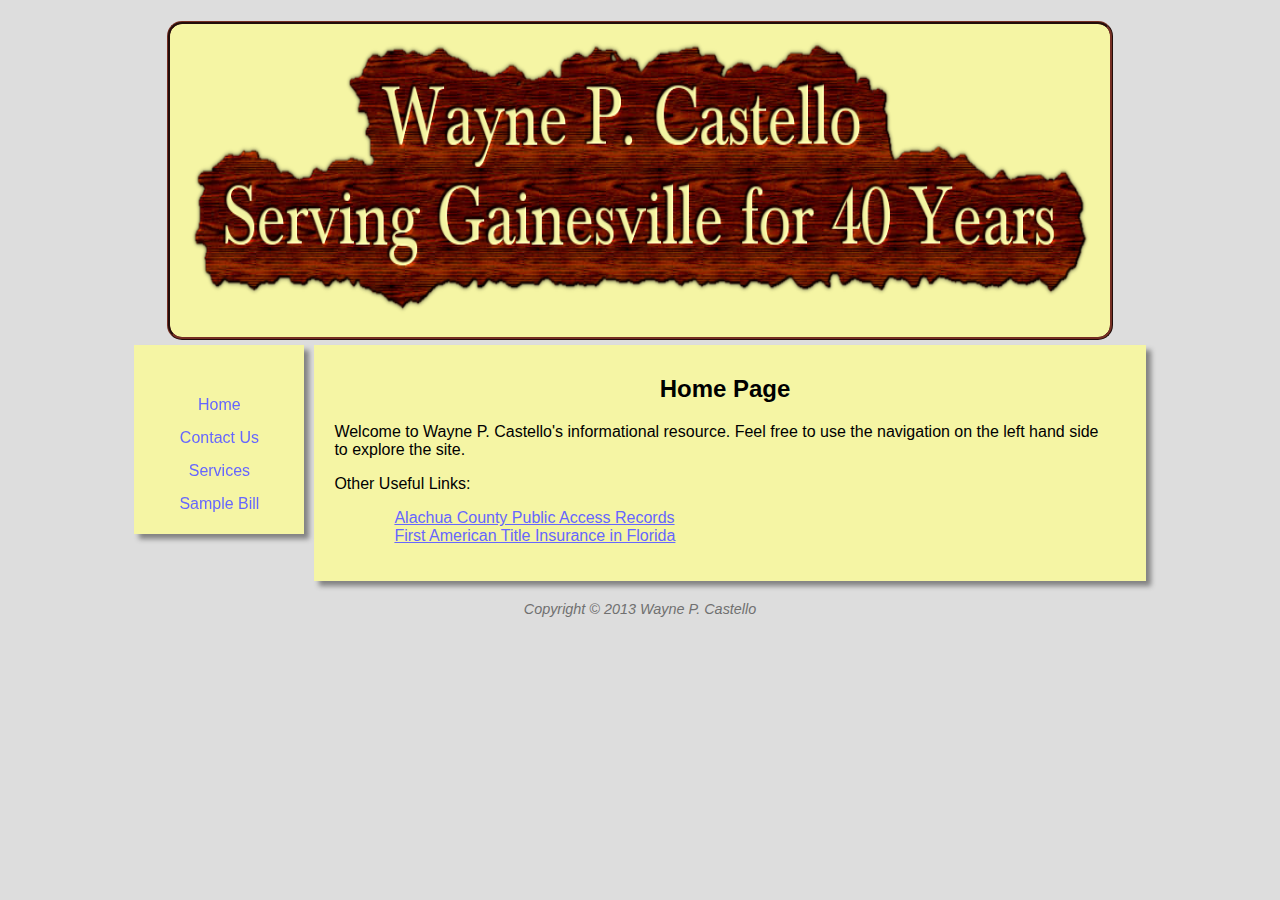
<file: index.html>
<!Doctype html>
<html lang="en">
<head>
<!--
	CGS1820
	Final Project 
	Semester Ending Web Project
	
	Author: Joseph Hart
	Date: December 9th, 2013
	
	File Name: index.html
	Supporting Files: logo1.png, project.css
-->
<title>Wayne P. Castello, Esquire - Contact Us</title>
<meta charset="utf-8">
<link rel="stylesheet" href="project.css">
</head>

<body>
	<div id="wrapper">
		<h1>
			<img src="images/logo1.png" alt="Logo" height="275" width="900">
		</h1>
		<div id="nav">
			<ul>
				<li><a href="index.html">Home</a></li>
				<li><a href="contactus.html">Contact Us</a></li>
				<li><a href="services.html">Services</a></li> 
				<li><a href="billing.html">Sample Bill</a></li> 				
			</ul>
		</div>
		<div id="content">
			<h2>Home Page</h2>
			<p>Welcome to Wayne P. Castello's informational resource. Feel free to use the navigation on the left hand side to explore the site.</p>
			<div>Other Useful Links:</div>
			<ul>
				<li><a href="http://isol.alachuaclerk.org/"  target="_blank">Alachua County Public Access Records</a></li>
				<li><a href="http://www.firstam.com/title/fl/"  target="_blank">First American Title Insurance in Florida</a></li>
			</ul>
		</div>
		<div id="footer">Copyright &copy; 2013 Wayne P. Castello<br>
		</div>
	</div>
</body>
</html>
</file>
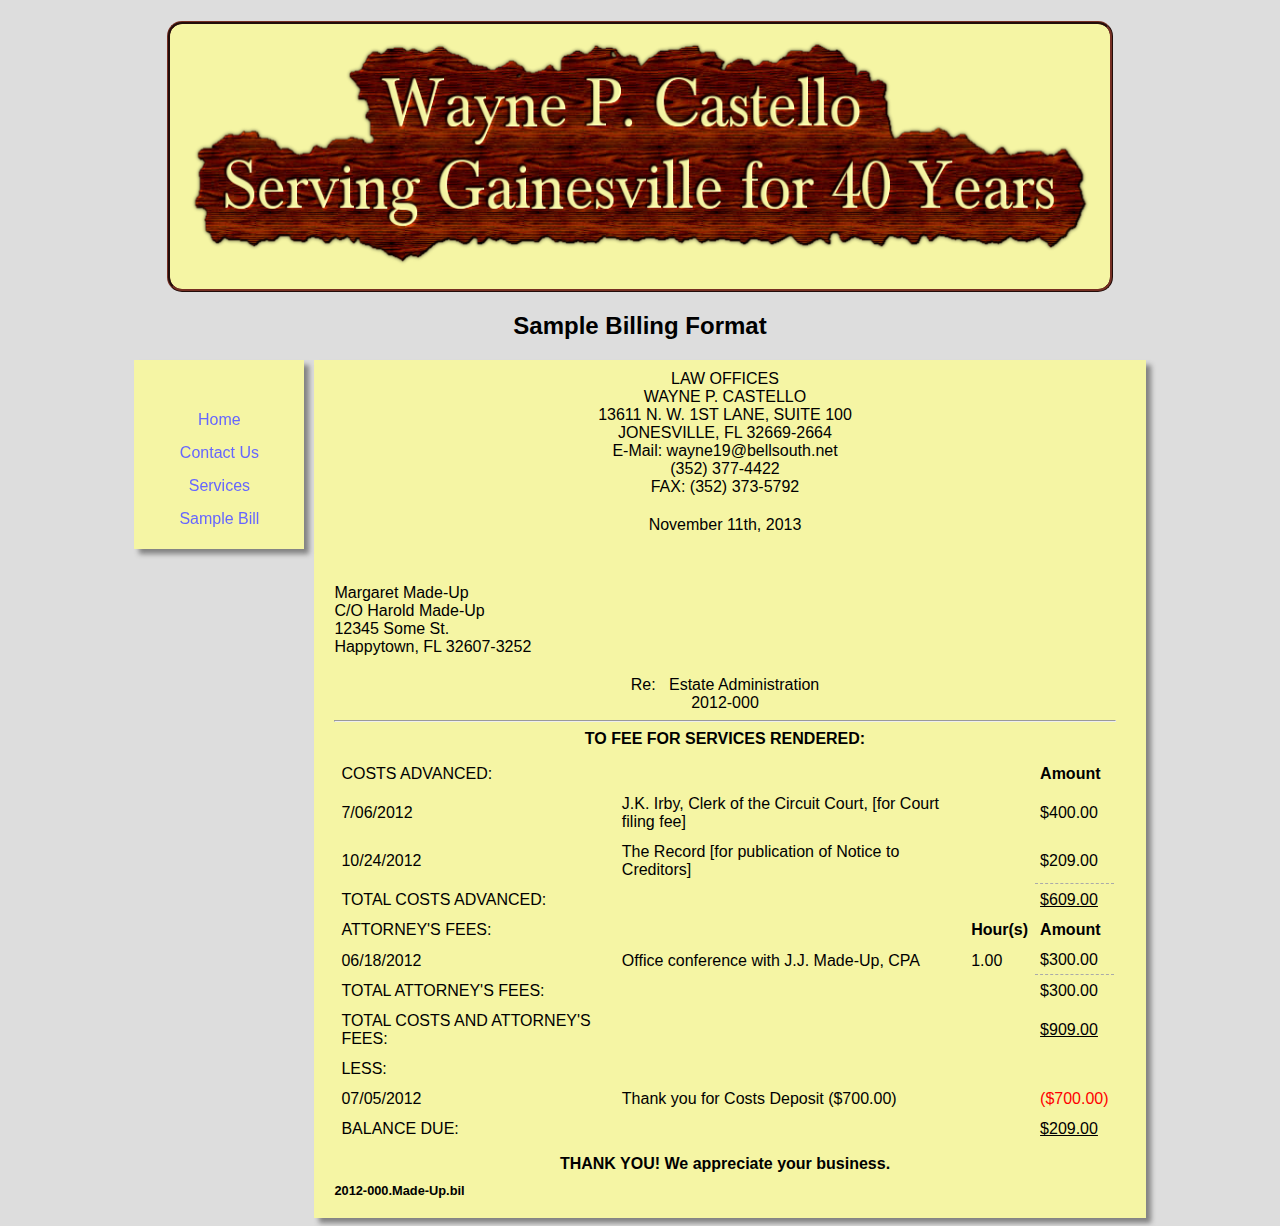
<file: billing.html>
<!Doctype html>
<html lang="en">
<head>
<!--
	CGS1820
	Final Project 
	Semester Ending Web Project
	
	Author: Joseph Hart
	Date: December 9th, 2013
	
	File Name: billing.html
	Supporting Files: project.css, projectprint.css, logo1.png
-->
<title>Wayne P. Castello - Sample Billing Format</title>
<meta charset="utf-8">
<link rel="stylesheet" href="project.css" media="screen"/>
<link rel="stylesheet" href="projectprint.css" media="print"/>
</head>

<body>
	<div id="wrapper">
		<h1>
			<img src="images/logo1.png" alt="Logo" height="227" width="900">
		</h1>
		<h2>Sample Billing Format</h2>	
		<div id="nav">
			<ul>
				<li><a href="index.html">Home</a></li>
				<li><a href="contactus.html">Contact Us</a></li>
				<li><a href="services.html">Services</a></li> 
				<li><a href="billing.html">Sample Bill</a></li> 				
			</ul>	
		</div>
		<div id="content">	
			<div id="letterhead">LAW OFFICES<br>
				WAYNE P. CASTELLO<br>
				13611 N. W. 1ST LANE, SUITE 100<br>
				JONESVILLE, FL 32669-2664<br>
				E-Mail: wayne19@bellsouth.net<br>
				(352) 377-4422<br>
				FAX: (352) 373-5792</div>
			<div id="datetop">November 11th, 2013</div>
			<div id="address">Margaret Made-Up<br>
				C/O Harold Made-Up<br>
				12345 Some St.<br>
				Happytown, FL 32607-3252</div>
			<div id="re">Re: &nbsp;&nbsp;Estate Administration<br>
				2012-000</div>
			<hr>
			<div id="title">TO FEE FOR SERVICES RENDERED:</div>			
				<table>
					<tr>
						<td>COSTS ADVANCED:</td>
						<td></td>
						<td></td>
						<td class="bold">Amount</td>
					</tr>
					<tr>
						<td>7/06/2012</td>
						<td>J.K. Irby, Clerk of the Circuit Court, [for Court filing fee]</td>
						<td></td>
						<td>$400.00</td>
					</tr>
					<tr>
						<td>10/24/2012</td>
						<td>The Record [for publication of Notice to Creditors]</td>
						<td></td>
						<td class="special">$209.00</td>
					</tr>
					<tr>
						<td>TOTAL COSTS ADVANCED:</td>
						<td></td>
						<td></td>
						<td class="balance">$609.00</td>
					</tr>
						<tr>
						<td>ATTORNEY'S FEES:</td>
						<td></td>
						<td class="bold">Hour(s)</td>
						<td class="bold">Amount</td>
					</tr>
					<tr>
						<td>06/18/2012</td>
						<td>Office conference with J.J. Made-Up, CPA</td>
						<td>1.00</td>
						<td class="special">$300.00</td>
					</tr>
					<tr>
						<td>TOTAL ATTORNEY'S FEES:</td>
						<td></td>
						<td></td>
						<td>$300.00</td>
					</tr>
					<tr>
						<td>TOTAL COSTS AND ATTORNEY'S FEES:</td>
						<td></td>
						<td></td>
						<td class="balance">$909.00</td>
					</tr>
					<tr>
						<td>LESS:</td>
						<td></td>
						<td></td>
						<td></td>
					</tr>
					<tr>
						<td>07/05/2012</td>
						<td>Thank you for Costs Deposit ($700.00)</td>
						<td></td>
						<td class="less">($700.00)</td>
					</tr>
					<tr>
						<td>BALANCE DUE:</td>
						<td></td>
						<td></td>
						<td class="balance">$209.00</td>
					</tr>
				</table>
			<div id="footerthank">THANK YOU! We appreciate your business.</div>
			<div id="footerfile">2012-000.Made-Up.bil</div>
		</div>
	</div>
</body>
</html>
</file>
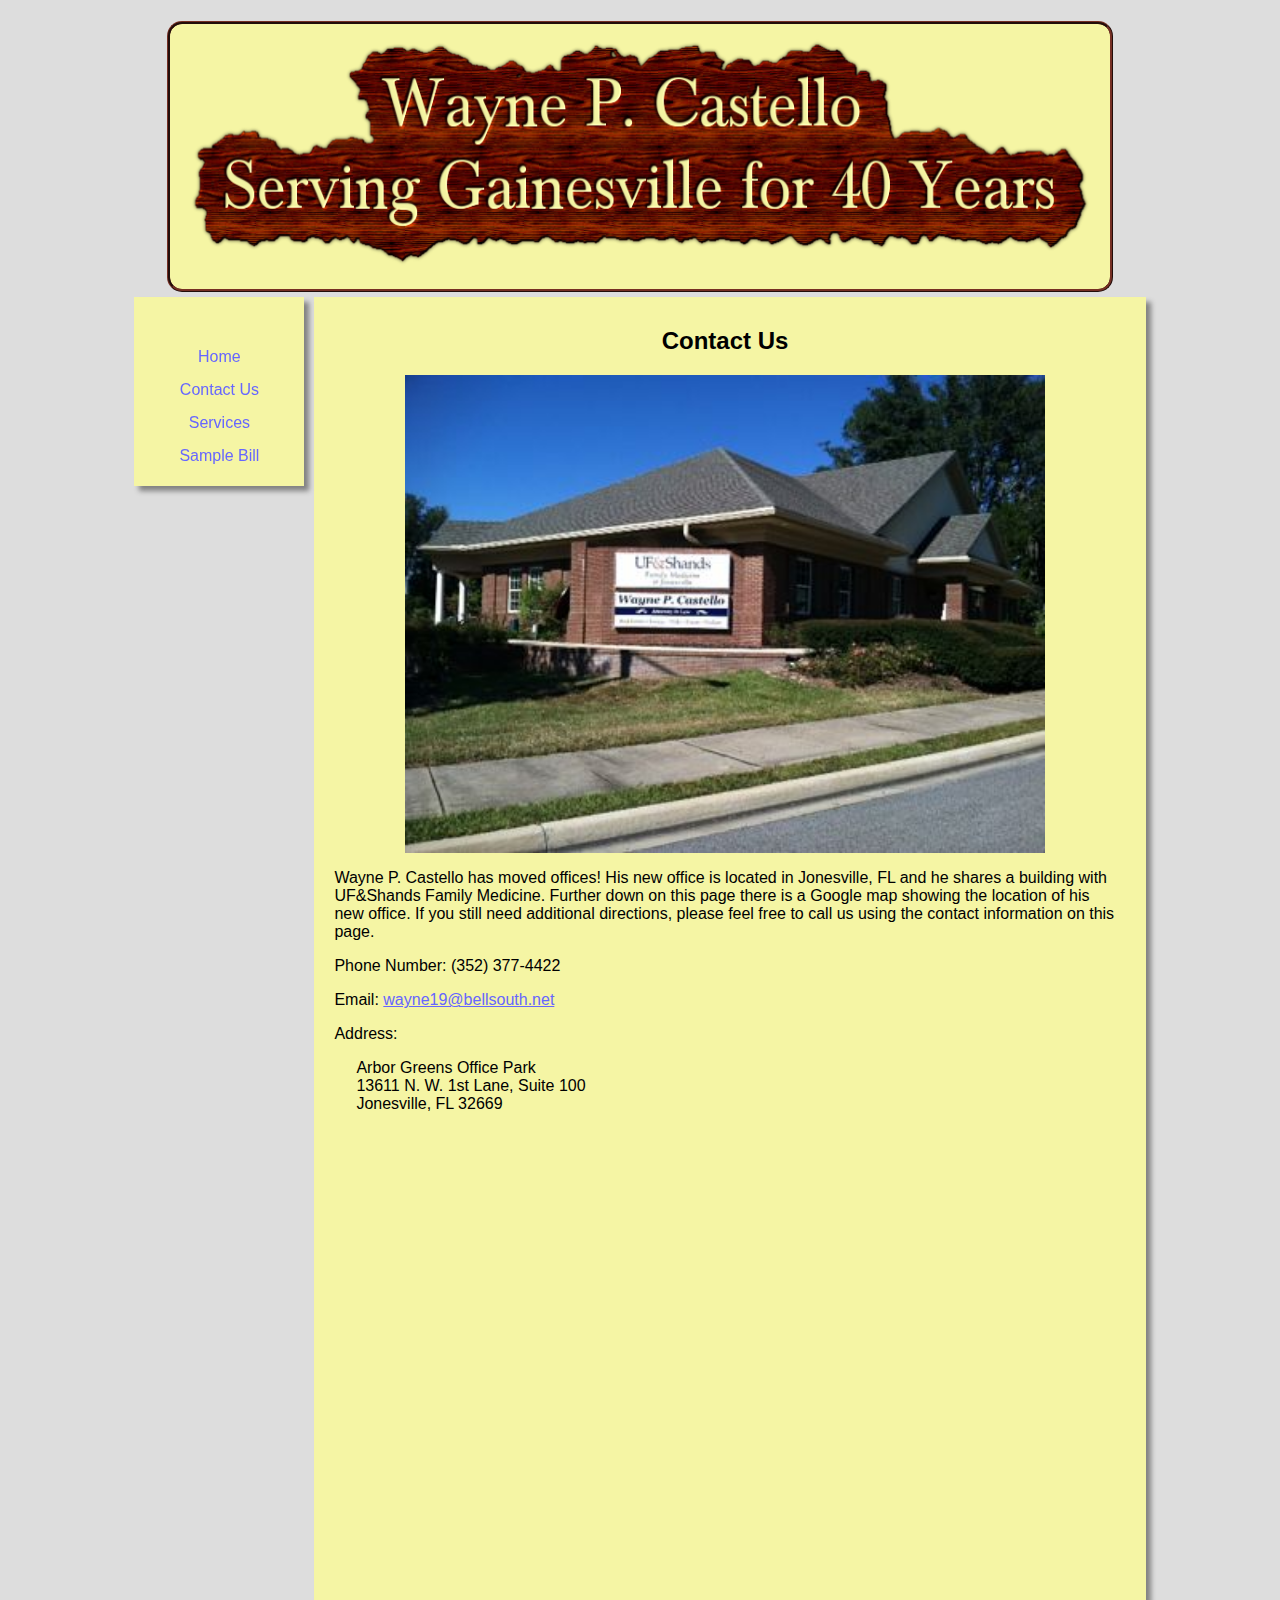
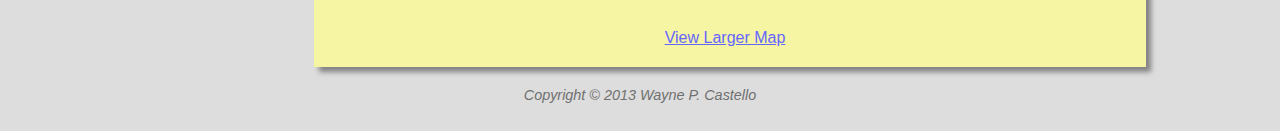
<file: contactus.html>
<!Doctype html>
<html lang="en">
<head>
<!--
	CGS1820
	Final Project 
	Semester Ending Web Project
	
	Author: Joseph Hart
	Date: December 9th, 2013
	
	File Name: contactus.html
	Supporting Files: project.css, office_opt.jpg, logo1.png
-->
<title>Wayne P. Castello, Esquire - Contact Us</title>
<meta charset="utf-8">
<link rel="stylesheet" href="project.css">
</head>

<body>
	<div id="wrapper">
		<h1>
			<img src="images/logo1.png" alt="Logo" height="227" width="900">
		</h1>
		<div id="nav">
			<ul>
				<li><a href="index.html">Home</a></li>
				<li><a href="contactus.html">Contact Us</a></li>
				<li><a href="services.html">Services</a></li> 
				<li><a href="billing.html">Sample Bill</a></li> 				
			</ul>	
		</div>
		<div id="content">	
			<h2>Contact Us</h2>
			<img src="images/office_opt.jpg" alt="Photo of the Office" height="478" width="640">
			<div>
				<p>Wayne P. Castello has moved offices! His new office is located in Jonesville, FL and he shares a building with UF&amp;Shands Family Medicine. Further down on this page there is a Google map showing the location of his new office. If you still need additional directions, please feel free to call us using the contact information on this page.</p>
				<p>Phone Number: (352) 377-4422</p>
				<p>Email: <a href="mailto:wayne19@bellsouth.net">wayne19@bellsouth.net</a></p>
				<p>Address:</p>
				<p>Arbor Greens Office Park<br>
						 13611 N. W. 1st Lane, Suite 100<br>
						 Jonesville, FL 32669</p>
			</div>
			<iframe width="600" height="500" src="https://maps.google.com/maps?ie=UTF8&amp;q=wayne+p+castello&amp;fb=1&amp;gl=us&amp;hq=wayne+p+castello&amp;cid=0,0,13806353276168410802&amp;ll=29.654914,-82.488339&amp;spn=0.006295,0.006295&amp;t=m&amp;iwloc=A&amp;output=embed"></iframe>
			<div id="special">
			<a href="https://maps.google.com/maps?ie=UTF8&amp;q=wayne+p+castello&amp;fb=1&amp;gl=us&amp;hq=wayne+p+castello&amp;cid=0,0,13806353276168410802&amp;ll=29.654914,-82.488339&amp;spn=0.006295,0.006295&amp;t=m&amp;iwloc=A&amp;source=embed" target="_blank">View Larger Map</a>
			</div>
			</div>
		<div id="footer">Copyright &copy; 2013 Wayne P. Castello<br>
		</div>
	</div>
</body>
</html>
</file>
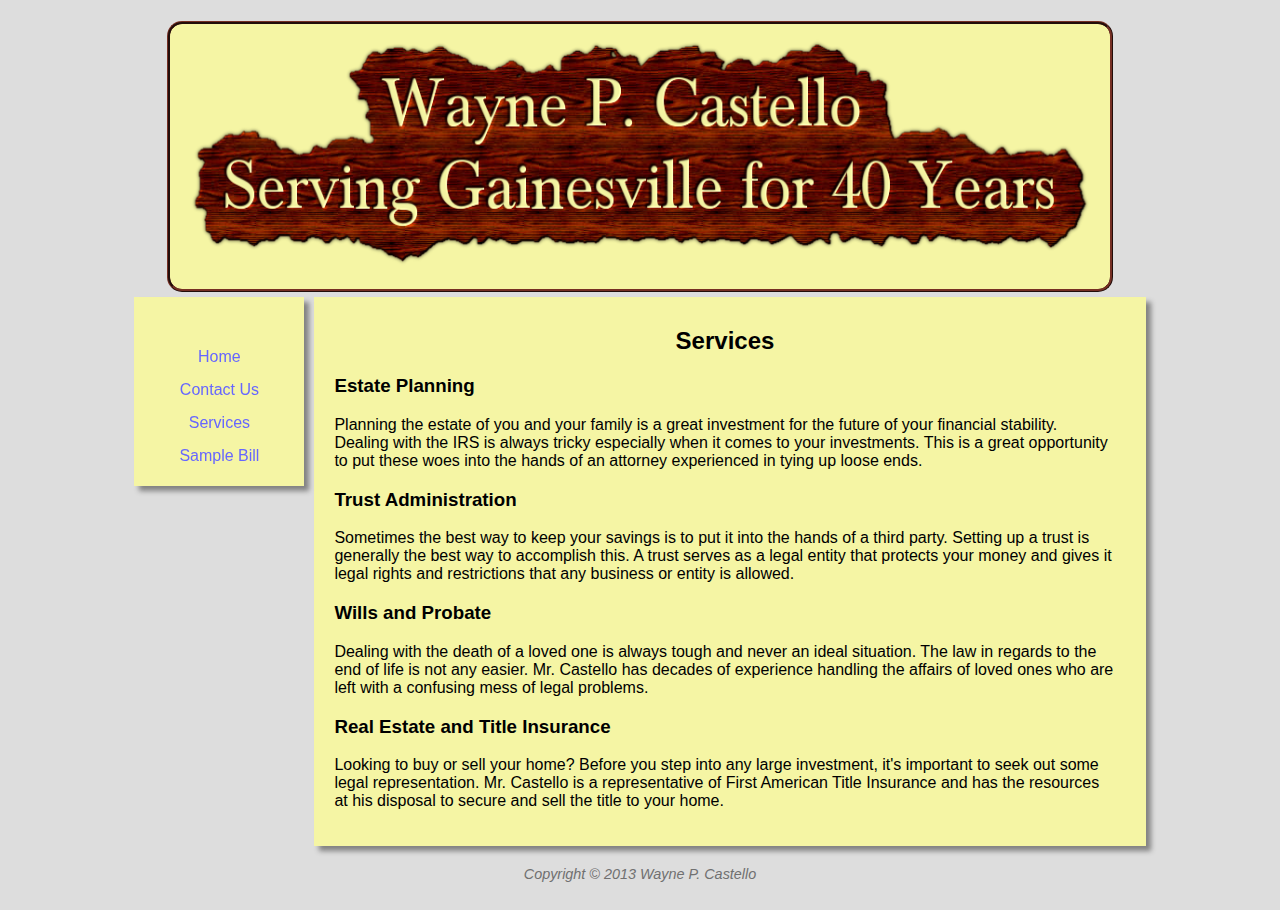
<file: services.html>
<!Doctype html>
<html lang="en">
<head>
<!--
	CGS1820
	Final Project 
	Semester Ending Web Project
	
	Author: Joseph Hart
	Date: December 9th, 2013
	
	File Name: services.html
	Supporting Files: project.css, logo1.png
-->
<title>Wayne P. Castello, Esquire - Services</title>
<meta charset="utf-8">
<link rel="stylesheet" href="project.css" media="screen"/>
</head>

<body>
	<div id="wrapper">
		<h1>
			<img src="images/logo1.png" alt="Logo" height="227" width="900">
		</h1>
		<div id="nav">
			<ul>
				<li><a href="index.html">Home</a></li>
				<li><a href="contactus.html">Contact Us</a></li>
				<li><a href="services.html">Services</a></li> 
				<li><a href="billing.html">Sample Bill</a></li> 				
			</ul>
		</div>
		<div id="content">
			<h2>Services</h2>
			<h3>Estate Planning</h3>
			<p>Planning the estate of you and your family is a great investment for the future of your financial stability. Dealing with the IRS is always tricky especially when it comes to your investments. This is a great opportunity to put these woes into the hands of an attorney experienced in tying up loose ends.</p>
			<h3>Trust Administration</h3>
			<p>Sometimes the best way to keep your savings is to put it into the hands of a third party. Setting up a trust is generally the best way to accomplish this. A trust serves as a legal entity that protects your money and gives it legal rights and restrictions that any business or entity is allowed.</p>
			<h3>Wills and Probate</h3>
			<p>Dealing with the death of a loved one is always tough and never an ideal situation. The law in regards to the end of life is not any easier. Mr. Castello has decades of experience handling the affairs of loved ones who are left with a confusing mess of legal problems.</p>
			<h3>Real Estate and Title Insurance</h3>
			<p>Looking to buy or sell your home? Before you step into any large investment, it's important to seek out some legal representation. Mr. Castello is a representative of First American Title Insurance and has the resources at his disposal to secure and sell the title to your home. </p>
		
		</div>
		<div id="footer">Copyright &copy; 2013 Wayne P. Castello<br>
		</div>
	</div>
</body>
</html>
</file>
<file: project.css>
/*
	Final Project
	Author: Joseph Hart
	Date: December 9th, 2013
	
	File Name: project.css
*/

/*main elements*/
body { font-family: Verdana, Arial, sans-serif;
			background-color: #dddddd;
}
h1 { width: 910px;
		display: block;
		margin-left: auto;
		margin-right: auto;
		font-family: "Times New Roman", serif; 
		border: 3px ridge #762f23;
		-webkit-border-radius: 15px;
		-moz-border-radius: 15px;
		border-radius: 15px;
		text-align: center;
		padding: 15px;
		margin-bottom: 5px;
		background-color: #f5f5a4;
}
h2 { text-align: center;
}
table { padding-bottom: 10px;
				width: 100%;
				margin: auto;
}
td, th { padding: 5px;}	
p:nth-of-type(5) { padding-left: 22px;}

/*id's*/
#indent { padding-left: 22px;}
#nav { float: left;
			 width: 170px;
			 text-align: center;
			 padding-top: 30px;
			 background-color: #f5f5a4;
			 -webkit-box-shadow: 5px 5px 5px #828282;
			 -moz-box-shadow: 5px 5px 5px #828282;
			 box-shadow: 5px 5px 5px #828282;
			 position: fixed;
			 background-attachment: scroll;
}
#nav a { text-decoration: none; 
		    padding: 5px 10px;
				margin-top: 5px;
				display: block;
}
#nav a:link { color: #6666ff; }
#nav a:visited { color: #707070; }
#nav a:hover { color: #000066; }
#nav ul { list-style-type: none; 
				 padding-left: 0px;
}
#wrapper { margin-left: auto;
					 margin-right: auto;
					 width: 85%;
					 min-width: 900px;
}
#content { padding-left: 10px;
					padding-right: 10px;
					margin-left: 180px;
					min-width: 730px;
					background-color: #f5f5a4;
					-webkit-box-shadow: 5px 5px 5px #828282;
					-moz-box-shadow: 5px 5px 5px #828282;
					box-shadow: 5px 5px 5px #828282;
					overflow: auto;
					padding: 10px 30px 20px 20px;
}
#content h2 { text-align: center; }
#content a:link { color: #6666ff; }
#content a:visited { color: #707070; }
#content a:hover { color: #000066; }
#content img, iframe { display: block;
											 margin-left: auto;
											 margin-right: auto;
											 border: none;
}
#content li { padding-left: 20px;
									list-style-type: none;
}
#special { text-align: center; }				 
#footer { color: #707070;
					font-size: 0.90em;
					font-style: italic;
					text-align: center;
					padding-top: 20px;
					padding-bottom: 20px;
					clear: right;
					clear: left;
}
#letterhead { text-align: center;
						padding-bottom: 20px;
}
#datetop { text-align: center;
					padding-bottom: 50px;
}
#address { padding-bottom: 20px;}
#re { text-align: center;
}
#title { padding-bottom: 10px;
				font-weight: bold;
				text-align: center;
}
#footerthank { font-weight: bold;
							padding-bottom: 10px;
							text-align: center; 
}
#footerfile { font-size: 0.8em;
						 font-weight: bold;
}
#wrapper { margin-left: auto;
					margin-right: auto;
					width: 80%;
					min-width: 700px;
}

/*classes*/
td.less { color: #ff0000;
}	
td.bold { font-weight: bold;
}
td.special { border-bottom: 1px #aaaaaa dashed;
}
td.balance{ text-decoration: underline;
}
</file>
<file: projectprint.css>
/*
	Final Project
	Author: Joseph Hart
	Date: December 9th, 2013
	
	File Name: projectprint.css
*/

h1 { display: none;}
h2 { text-align: center;
}

table { padding-bottom: 10px;
					 width: 100%;
					 margin: auto;
}

td, th { padding: 5px;}
					
p:nth-of-type(5) { padding-left: 22px;}

#indent { padding-left: 22px;}
#nav { display: none;}
#letterhead { text-align: center;
										 padding-bottom: 20px;
}
#datetop { text-align: center;
								 padding-bottom: 50px;
}
#address { padding-bottom: 20px;}
#re { text-align: center;
}
#title { padding-bottom: 10px;
					 font-weight: bold;
}
#footerthank { font-weight: bold;
											padding-bottom: 10px;
											text-align: center;
}
#footerfile { font-size: 0.8em;
									 font-weight: bold;
}

.cost { padding-bottom: 10px;}

.bold { font-weight: bold;
				text-decoration: underline;
}
</file>
